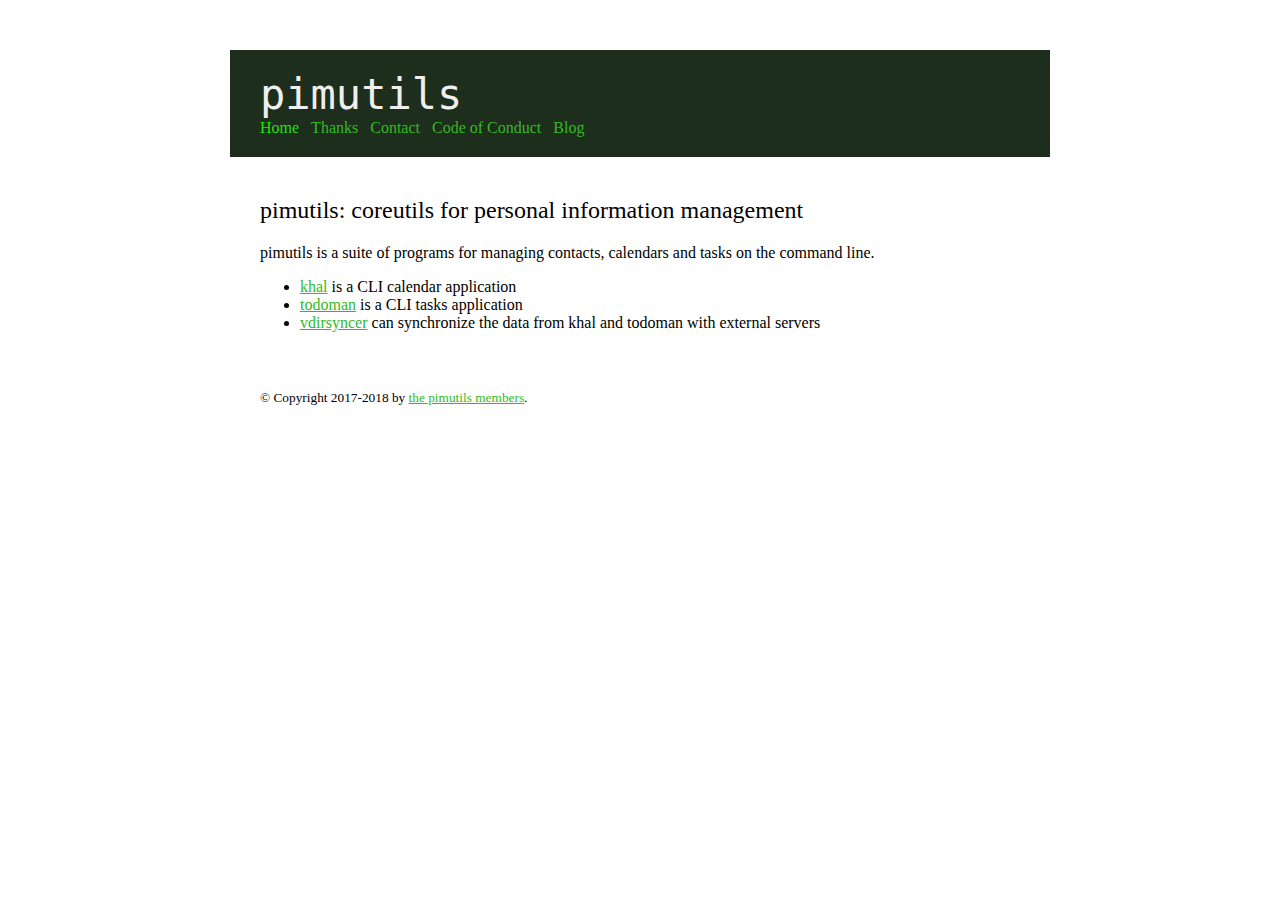
<file: index.html>
<!doctype html>
<meta charset="utf-8">
<meta name="viewport" content="width=device-width, initial-scale=1, user-scalable=0" />
<link rel="stylesheet" href="static/style.css">
<link rel='alternate' type='application/atom+xml' title='The pimutils Blog' href='/feed.xml'>
<title>pimutils: coreutils for personal information management</title>
<body>
  <header>
    
    <h1>pimutils</h1>
    <nav>
      <ul class="nav navbar-nav">
        
  <li class="active">
    <a href="./">Home</a>
  </li>

        
          
  <li>
    <a href="thanks/">Thanks</a>
  </li>

        
          
  <li>
    <a href="contact/">Contact</a>
  </li>

        
          
  <li>
    <a href="coc/">Code of Conduct</a>
  </li>

        
          
  <li>
    <a href="blog/">Blog</a>
  </li>

        
      </ul>
    </nav>
  </header>
  <div class="page">
    
  <h2>pimutils: coreutils for personal information management</h2>
  <p>pimutils is a suite of programs for managing contacts, calendars and tasks on the command line.</p>
<ul>
<li><a href="https://github.com/pimutils/khal">khal</a> is a CLI calendar application</li>
<li><a href="https://github.com/pimutils/todoman">todoman</a> is a CLI tasks application</li>
<li><a href="https://github.com/pimutils/vdirsyncer">vdirsyncer</a> can synchronize the data from khal and todoman with external servers</li>
</ul>


  </div>
  <footer>
    <small>
        &copy; Copyright 2017-2018 by <a href="contact/">the pimutils members</a>.
    </small>
  </footer>
</body>
</file>
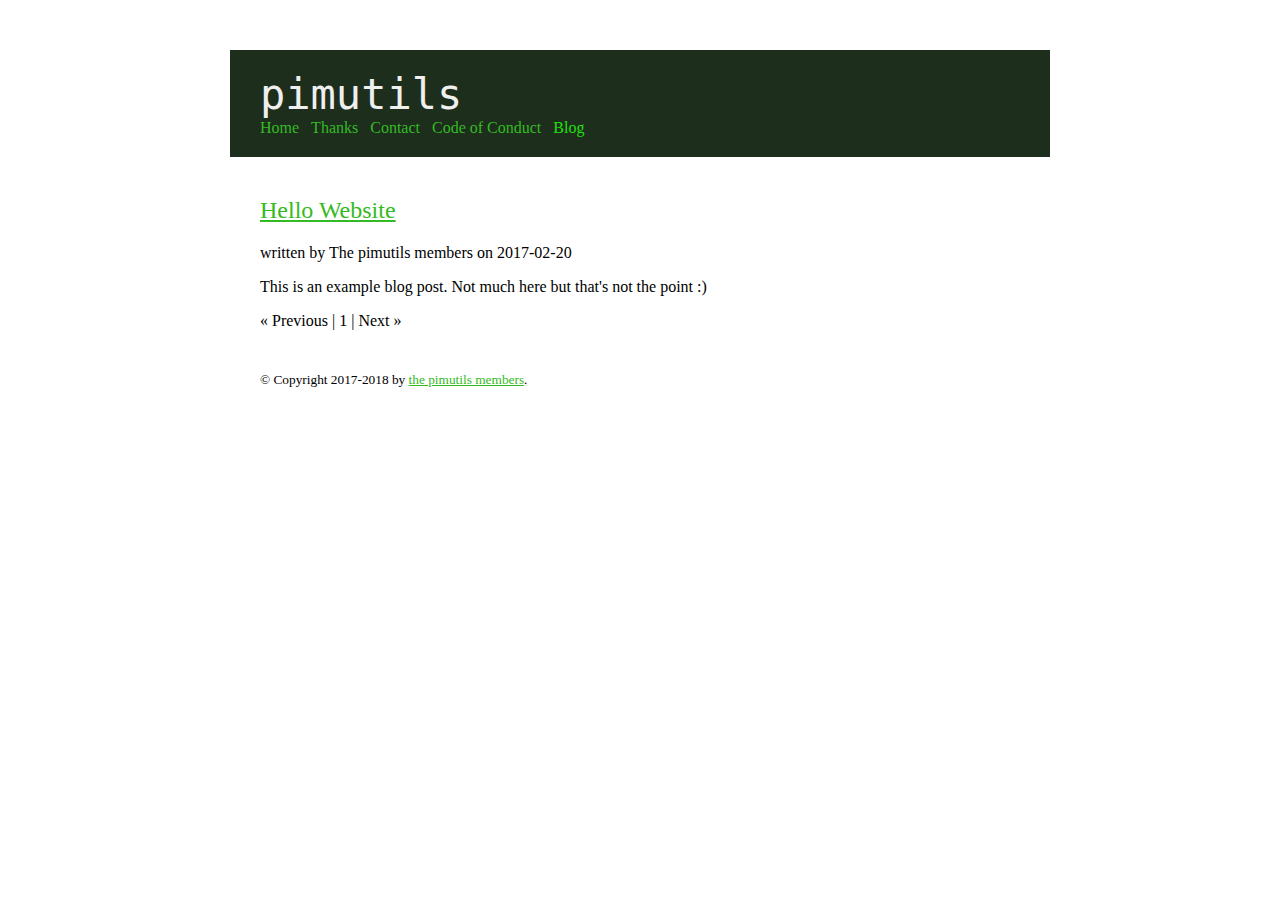
<file: blog/index.html>
<!doctype html>
<meta charset="utf-8">
<meta name="viewport" content="width=device-width, initial-scale=1, user-scalable=0" />
<link rel="stylesheet" href="../static/style.css">
<link rel='alternate' type='application/atom+xml' title='The pimutils Blog' href='/feed.xml'>
<title>Blog</title>
<body>
  <header>
    
    <h1>pimutils</h1>
    <nav>
      <ul class="nav navbar-nav">
        
  <li>
    <a href="../">Home</a>
  </li>

        
          
  <li>
    <a href="../thanks/">Thanks</a>
  </li>

        
          
  <li>
    <a href="../contact/">Contact</a>
  </li>

        
          
  <li>
    <a href="../coc/">Code of Conduct</a>
  </li>

        
          
  <li class="active">
    <a href="./">Blog</a>
  </li>

        
      </ul>
    </nav>
  </header>
  <div class="page">
    
  
    
  <div class="blog-post">
  
    <h2><a href="first-post/">Hello Website</a></h2>
  
  <p class="meta">
    written by
    
      The pimutils members
    
    on 2017-02-20
  </p>
  <p>This is an example blog post.  Not much here but that's not the point :)</p>

  </div>

  

  
  <div class="pagination">
    
      <span class="disabled">&laquo; Previous</span>
    
    | 1 |
    
      <span class="disabled">Next &raquo;</span>
    
  </div>


  </div>
  <footer>
    <small>
        &copy; Copyright 2017-2018 by <a href="../contact/">the pimutils members</a>.
    </small>
  </footer>
</body>
</file>
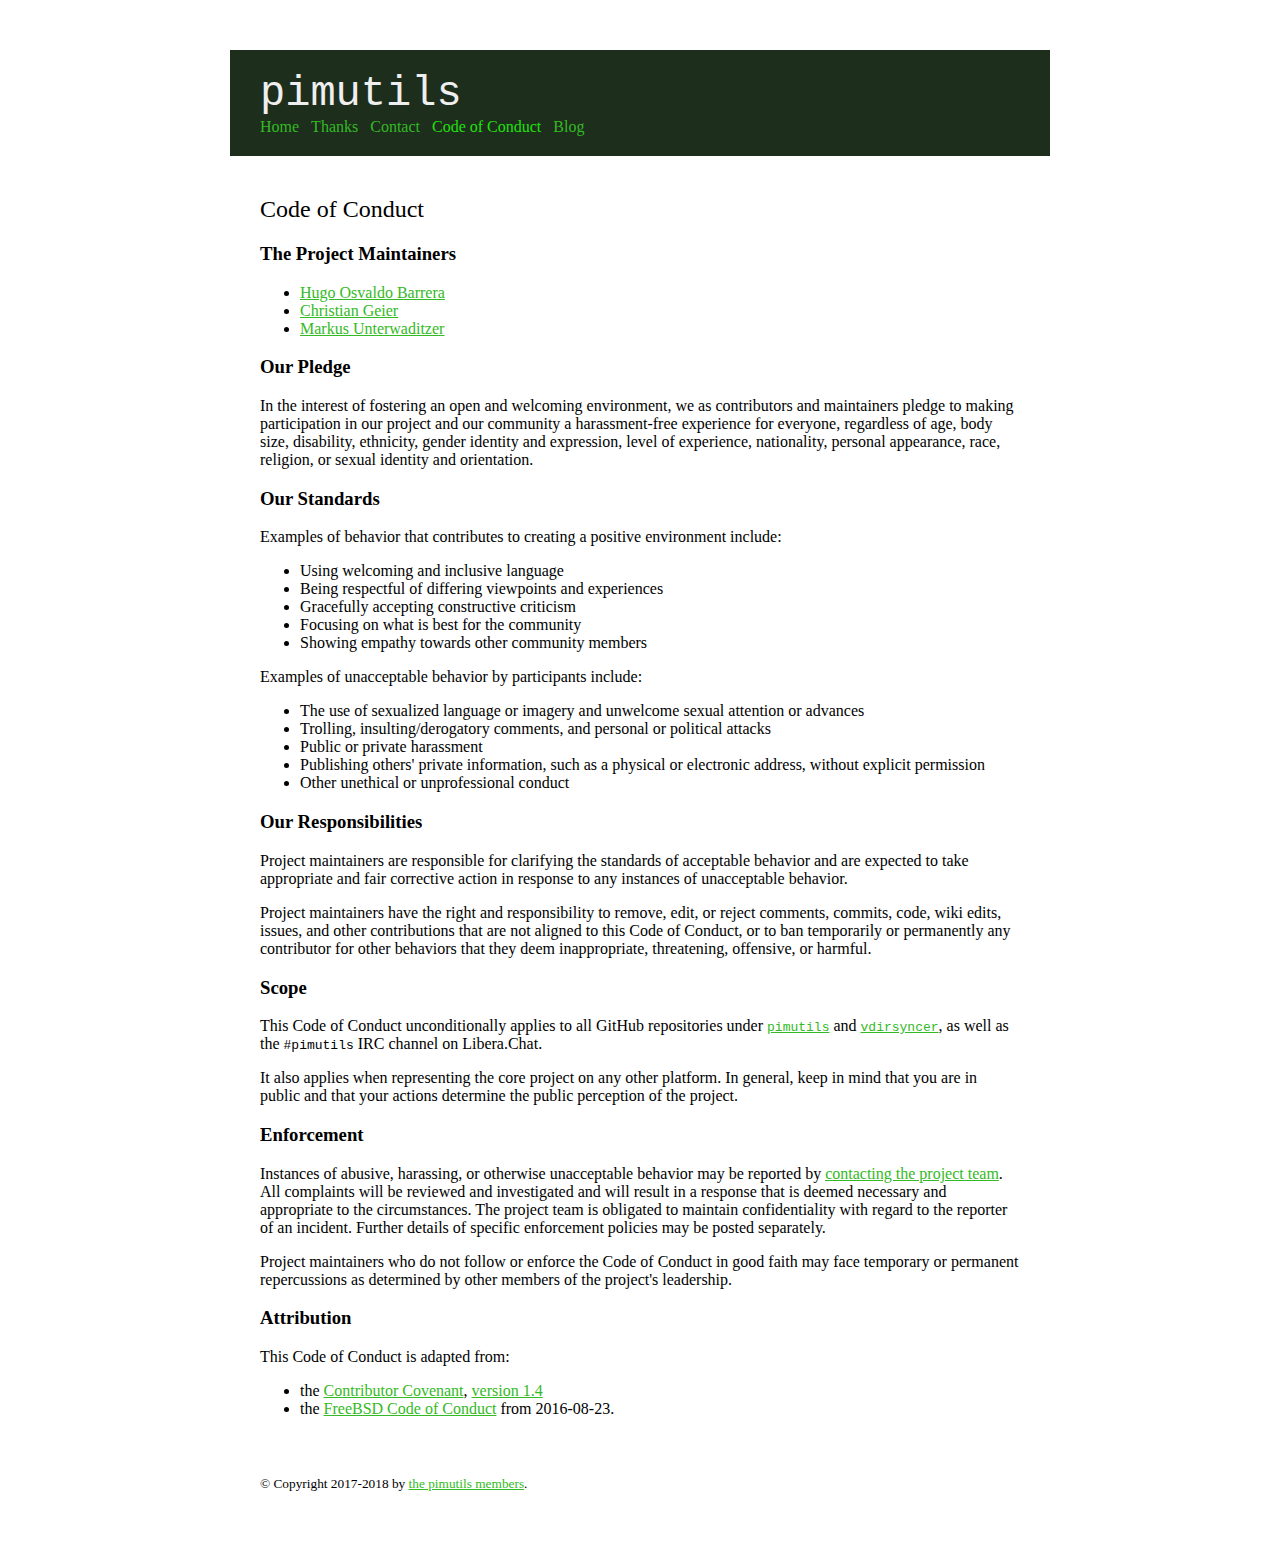
<file: coc/index.html>
<!doctype html>
<meta charset="utf-8">
<meta name="viewport" content="width=device-width, initial-scale=1, user-scalable=0" />
<link rel="stylesheet" href="../static/style.css">
<link rel='alternate' type='application/atom+xml' title='The pimutils Blog' href='/feed.xml'>
<title>Code of Conduct</title>
<body>
  <header>
    
    <h1>pimutils</h1>
    <nav>
      <ul class="nav navbar-nav">
        
  <li>
    <a href="../">Home</a>
  </li>

        
          
  <li>
    <a href="../thanks/">Thanks</a>
  </li>

        
          
  <li>
    <a href="../contact/">Contact</a>
  </li>

        
          
  <li class="active">
    <a href="./">Code of Conduct</a>
  </li>

        
          
  <li>
    <a href="../blog/">Blog</a>
  </li>

        
      </ul>
    </nav>
  </header>
  <div class="page">
    
  <h2>Code of Conduct</h2>
  <h3>The Project Maintainers</h3>
<ul>
<li><a href="https://github.com/WhyNotHugo">Hugo Osvaldo Barrera</a></li>
<li><a href="https://github.com/geier">Christian Geier</a></li>
<li><a href="https://github.com/untitaker">Markus Unterwaditzer</a></li>
</ul>
<h3>Our Pledge</h3>
<p>In the interest of fostering an open and welcoming environment, we as
contributors and maintainers pledge to making participation in our project and
our community a harassment-free experience for everyone, regardless of age, body
size, disability, ethnicity, gender identity and expression, level of experience,
nationality, personal appearance, race, religion, or sexual identity and
orientation.</p>
<h3>Our Standards</h3>
<p>Examples of behavior that contributes to creating a positive environment
include:</p>
<ul>
<li>Using welcoming and inclusive language</li>
<li>Being respectful of differing viewpoints and experiences</li>
<li>Gracefully accepting constructive criticism</li>
<li>Focusing on what is best for the community</li>
<li>Showing empathy towards other community members</li>
</ul>
<p>Examples of unacceptable behavior by participants include:</p>
<ul>
<li>The use of sexualized language or imagery and unwelcome sexual attention or
advances</li>
<li>Trolling, insulting/derogatory comments, and personal or political attacks</li>
<li>Public or private harassment</li>
<li>Publishing others' private information, such as a physical or electronic
address, without explicit permission</li>
<li>Other unethical or unprofessional conduct</li>
</ul>
<h3>Our Responsibilities</h3>
<p>Project maintainers are responsible for clarifying the standards of acceptable
behavior and are expected to take appropriate and fair corrective action in
response to any instances of unacceptable behavior.</p>
<p>Project maintainers have the right and responsibility to remove, edit, or
reject comments, commits, code, wiki edits, issues, and other contributions
that are not aligned to this Code of Conduct, or to ban temporarily or
permanently any contributor for other behaviors that they deem inappropriate,
threatening, offensive, or harmful.</p>
<h3>Scope</h3>
<p>This Code of Conduct unconditionally applies to all GitHub repositories under
<a href="https://github.com/pimutils/"><code>pimutils</code></a> and
<a href="https://github.com/vdirsyncer/"><code>vdirsyncer</code></a>, as well as the <code>#pimutils</code>
IRC channel on Libera.Chat.</p>
<p>It also applies when representing the core project on any other platform. In
general, keep in mind that you are in public and that your actions determine
the public perception of the project.</p>
<h3>Enforcement</h3>
<p>Instances of abusive, harassing, or otherwise unacceptable behavior may be
reported by <a href="../contact/">contacting the project team</a>. All complaints will be
reviewed and investigated and will result in a response that is deemed
necessary and appropriate to the circumstances. The project team is obligated
to maintain confidentiality with regard to the reporter of an incident.
Further details of specific enforcement policies may be posted separately.</p>
<p>Project maintainers who do not follow or enforce the Code of Conduct in good
faith may face temporary or permanent repercussions as determined by other
members of the project's leadership.</p>
<h3>Attribution</h3>
<p>This Code of Conduct is adapted from:</p>
<ul>
<li>the <a href="http://contributor-covenant.org">Contributor Covenant</a>, <a href="http://contributor-covenant.org/version/1/4/">version 1.4</a></li>
<li>the <a href="https://www.freebsd.org/internal/code-of-conduct.html">FreeBSD Code of
Conduct</a> from
2016-08-23.</li>
</ul>


  </div>
  <footer>
    <small>
        &copy; Copyright 2017-2018 by <a href="../contact/">the pimutils members</a>.
    </small>
  </footer>
</body>
</file>
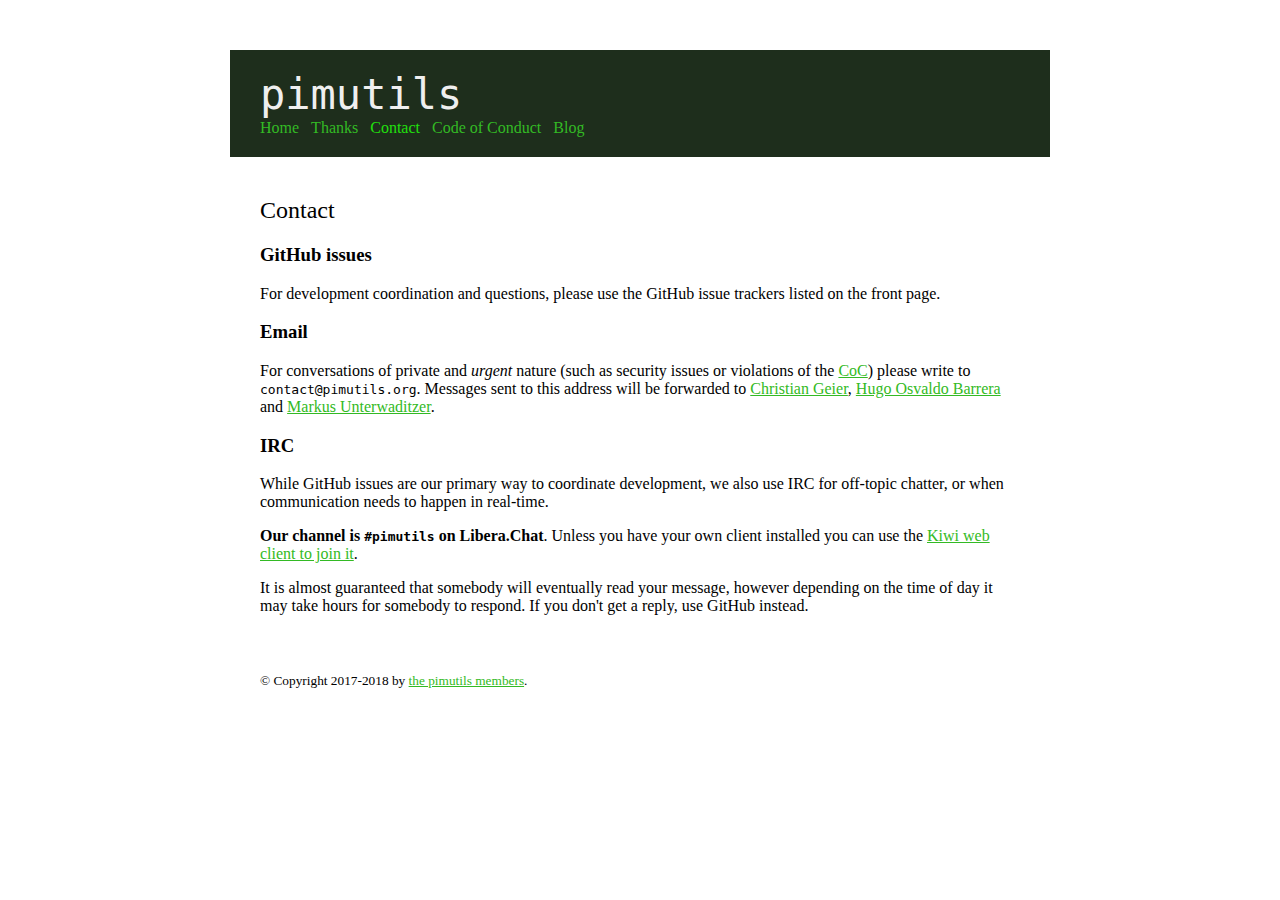
<file: contact/index.html>
<!doctype html>
<meta charset="utf-8">
<meta name="viewport" content="width=device-width, initial-scale=1, user-scalable=0" />
<link rel="stylesheet" href="../static/style.css">
<link rel='alternate' type='application/atom+xml' title='The pimutils Blog' href='/feed.xml'>
<title>Contact</title>
<body>
  <header>
    
    <h1>pimutils</h1>
    <nav>
      <ul class="nav navbar-nav">
        
  <li>
    <a href="../">Home</a>
  </li>

        
          
  <li>
    <a href="../thanks/">Thanks</a>
  </li>

        
          
  <li class="active">
    <a href="./">Contact</a>
  </li>

        
          
  <li>
    <a href="../coc/">Code of Conduct</a>
  </li>

        
          
  <li>
    <a href="../blog/">Blog</a>
  </li>

        
      </ul>
    </nav>
  </header>
  <div class="page">
    
  <h2>Contact</h2>
  <h3>GitHub issues</h3>
<p>For development coordination and questions, please use the GitHub issue
trackers listed on the front page.</p>
<h3>Email</h3>
<p>For conversations of private and <em>urgent</em> nature (such as security issues or
violations of the <a href="../coc/">CoC</a>) please write to <code>contact@pimutils.org</code>.
Messages sent to this address will be forwarded to <a href="https://github.com/geier">Christian
Geier</a>, <a href="https://github.com/WhyNotHugo">Hugo Osvaldo
Barrera</a> and <a href="https://github.com/untitaker/">Markus
Unterwaditzer</a>.</p>
<h3>IRC</h3>
<p>While GitHub issues are our primary way to coordinate development, we also use
IRC for off-topic chatter, or when communication needs to happen in real-time.</p>
<p><strong>Our channel is <code>#pimutils</code> on Libera.Chat</strong>. Unless you have your own client
installed you can use the <a href="https://kiwiirc.com/nextclient/irc.libera.chat/#pimutils">Kiwi web client to join
it</a>.</p>
<p>It is almost guaranteed that somebody will eventually read your message,
however depending on the time of day it may take hours for somebody to respond.
If you don't get a reply, use GitHub instead.</p>


  </div>
  <footer>
    <small>
        &copy; Copyright 2017-2018 by <a href="./">the pimutils members</a>.
    </small>
  </footer>
</body>
</file>
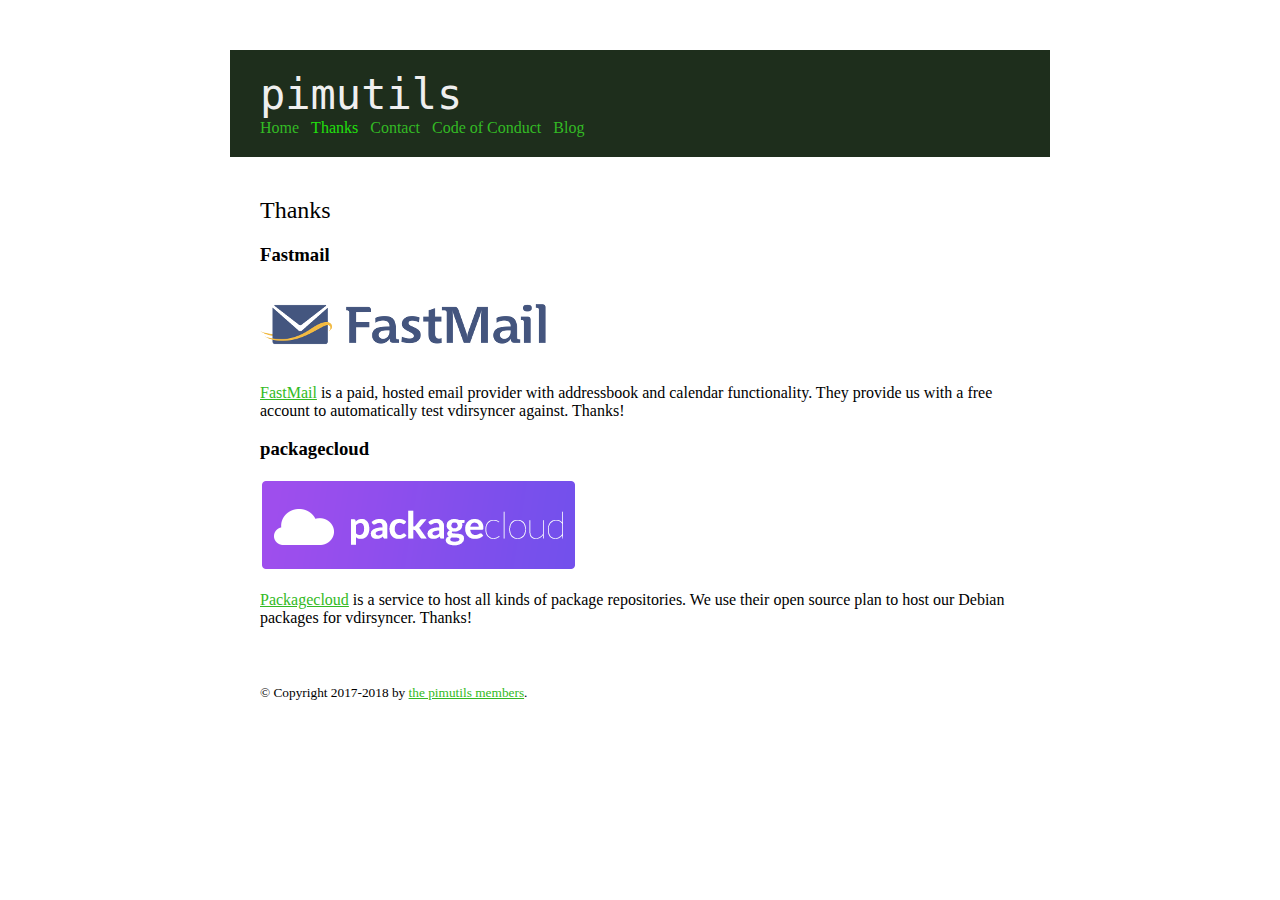
<file: thanks/index.html>
<!doctype html>
<meta charset="utf-8">
<meta name="viewport" content="width=device-width, initial-scale=1, user-scalable=0" />
<link rel="stylesheet" href="../static/style.css">
<link rel='alternate' type='application/atom+xml' title='The pimutils Blog' href='/feed.xml'>
<title>Thanks</title>
<body>
  <header>
    
    <h1>pimutils</h1>
    <nav>
      <ul class="nav navbar-nav">
        
  <li>
    <a href="../">Home</a>
  </li>

        
          
  <li class="active">
    <a href="./">Thanks</a>
  </li>

        
          
  <li>
    <a href="../contact/">Contact</a>
  </li>

        
          
  <li>
    <a href="../coc/">Code of Conduct</a>
  </li>

        
          
  <li>
    <a href="../blog/">Blog</a>
  </li>

        
      </ul>
    </nav>
  </header>
  <div class="page">
    
  <h2>Thanks</h2>
  <h3>Fastmail</h3>
<p><img src="/static/fastmail-badge.png" /></p>
<p><a href="https://www.fastmail.com/">FastMail</a> is a paid, hosted email provider with addressbook and calendar functionality. They provide us with a free account to automatically test vdirsyncer against. Thanks!</p>
<h3>packagecloud</h3>
<p><img src="/static/packagecloud-badge.png" /></p>
<p><a href="https://packagecloud.io/">Packagecloud</a> is a service to host all kinds of package repositories. We use their open source plan to host our Debian packages for vdirsyncer. Thanks!</p>


  </div>
  <footer>
    <small>
        &copy; Copyright 2017-2018 by <a href="../contact/">the pimutils members</a>.
    </small>
  </footer>
</body>
</file>
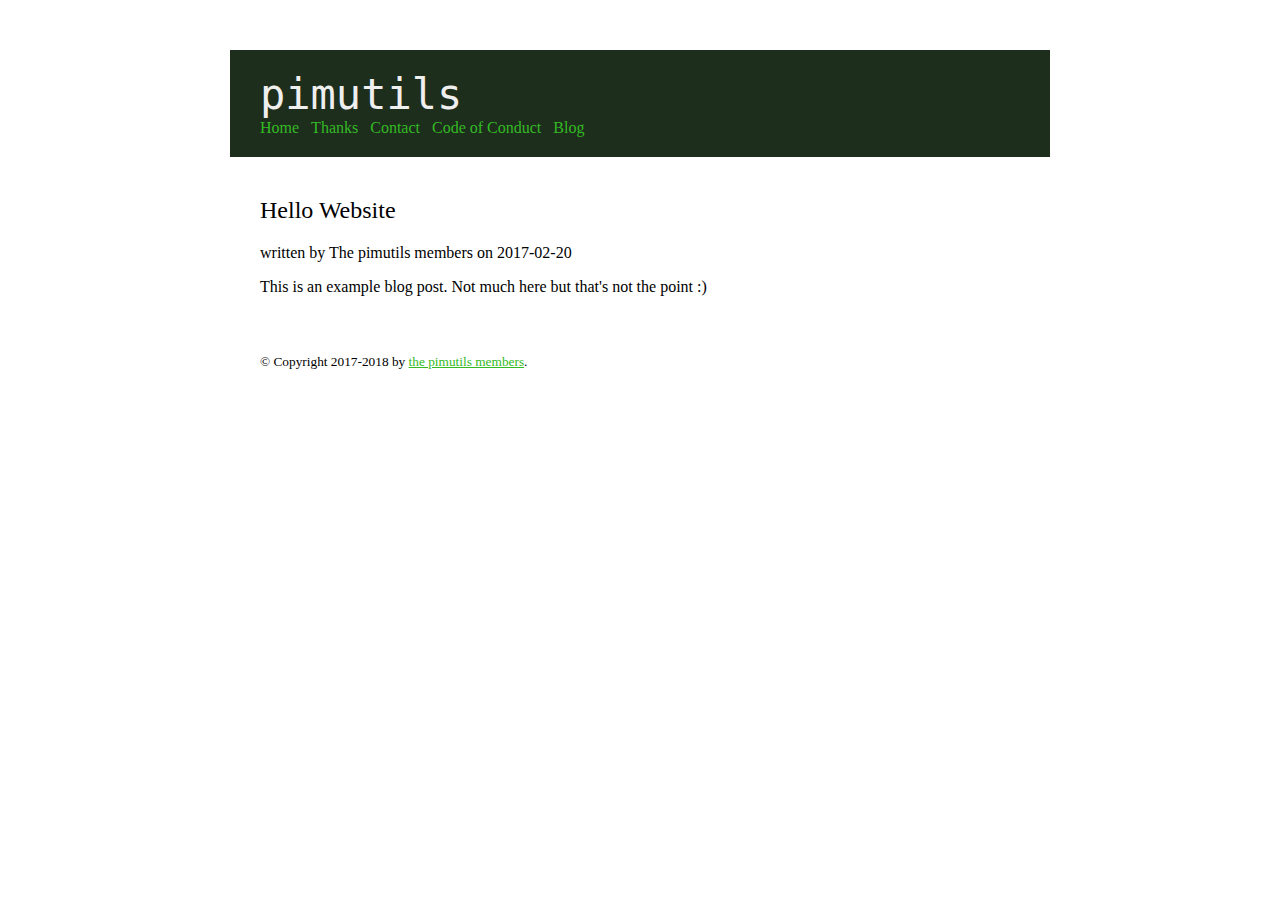
<file: blog/first-post/index.html>
<!doctype html>
<meta charset="utf-8">
<meta name="viewport" content="width=device-width, initial-scale=1, user-scalable=0" />
<link rel="stylesheet" href="../../static/style.css">
<link rel='alternate' type='application/atom+xml' title='The pimutils Blog' href='/feed.xml'>
<title>Hello Website</title>
<body>
  <header>
    
    <h1>pimutils</h1>
    <nav>
      <ul class="nav navbar-nav">
        
  <li>
    <a href="../../">Home</a>
  </li>

        
          
  <li>
    <a href="../../thanks/">Thanks</a>
  </li>

        
          
  <li>
    <a href="../../contact/">Contact</a>
  </li>

        
          
  <li>
    <a href="../../coc/">Code of Conduct</a>
  </li>

        
          
  <li>
    <a href="../">Blog</a>
  </li>

        
      </ul>
    </nav>
  </header>
  <div class="page">
    
  
  <div class="blog-post">
  
    <h2>Hello Website</h2>
  
  <p class="meta">
    written by
    
      The pimutils members
    
    on 2017-02-20
  </p>
  <p>This is an example blog post.  Not much here but that's not the point :)</p>

  </div>


  </div>
  <footer>
    <small>
        &copy; Copyright 2017-2018 by <a href="../../contact/">the pimutils members</a>.
    </small>
  </footer>
</body>
</file>
<file: static/style.css>
body {
    font-family: 'Georgia', serif;
    margin: 50px 0;
}

a {
    color: #33ba24;
}

a:hover, .active a {
    color: #21e00d;
}

header, footer, div.page {
    max-width: 760px;
    margin: 0 auto;
    padding: 20px 30px;
}

header {
    background: #1e2e1c;
}

header a {
    text-decoration: none;
}

h1, h2 {
    font-weight: normal;
} 

header h1 {
    font-family: 'Source Code Pro', monospace;
    color: #efefef;
    margin: 0;
    font-size: 42px;
}

header nav ul {
    list-style: none;
    margin: 0;
    padding: 0;
}

header nav ul li {
    display: inline;
    margin: 0 8px 0 0;
    padding: 0;
}
</file>
